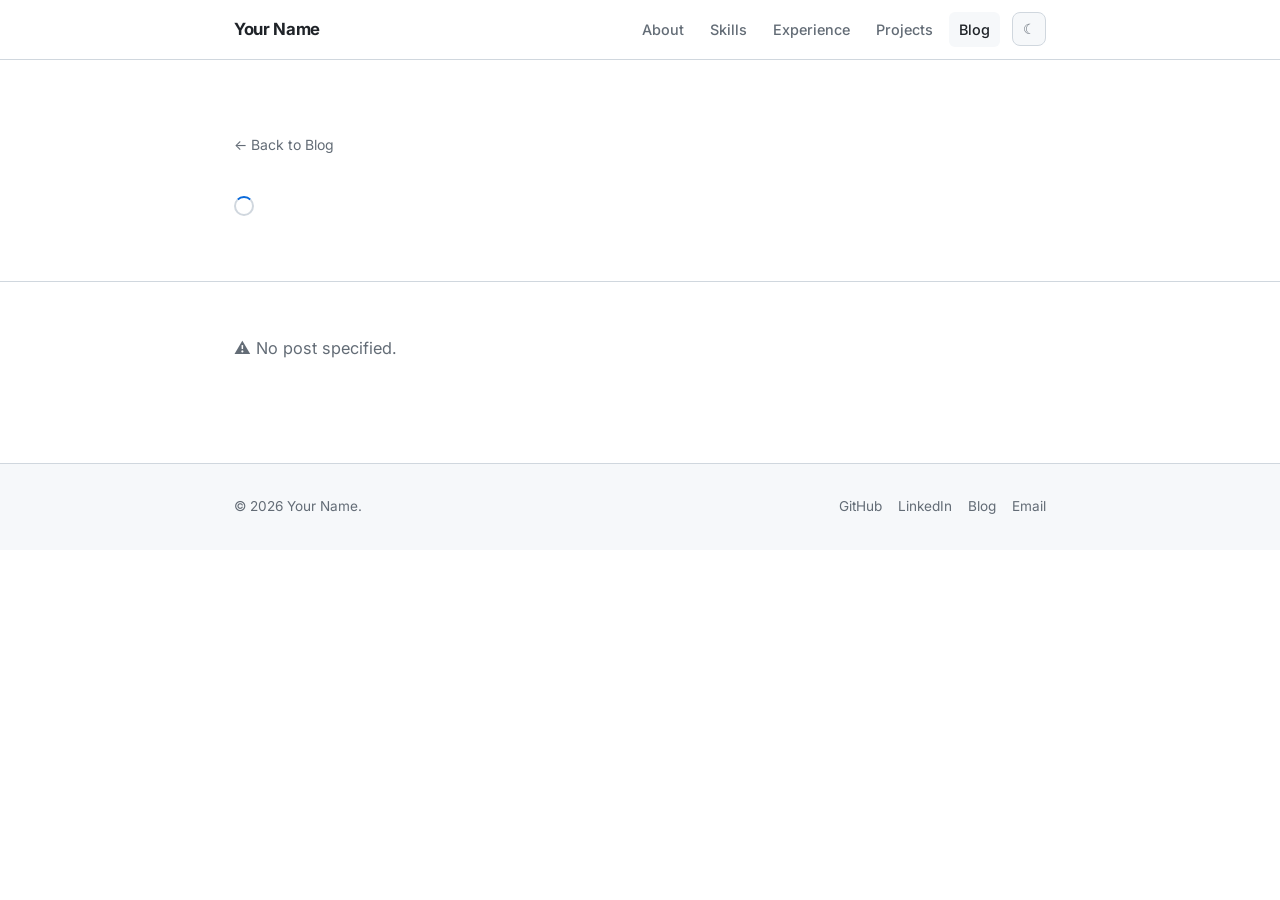
<file: post.html>
<!DOCTYPE html>
<html lang="en" data-theme="light">
<head>
  <meta charset="UTF-8" />
  <meta name="viewport" content="width=device-width, initial-scale=1.0" />
  <title>Post — Your Name</title>
  <meta name="description" content="Blog post." />
  <link rel="icon" href="favicon.svg" type="image/svg+xml" />
  <link rel="preconnect" href="https://fonts.googleapis.com" />
  <link rel="preconnect" href="https://fonts.gstatic.com" crossorigin />
  <link href="https://fonts.googleapis.com/css2?family=Inter:wght@400;500;600;700;800&display=swap" rel="stylesheet" />
  <link rel="stylesheet" href="css/style.css?v=3" />
</head>
<body>

  <!-- Navigation -->
  <nav class="nav" aria-label="Main navigation">
    <div class="nav-inner">
      <a href="index.html" class="nav-logo">Your Name</a>
      <div class="nav-links" id="nav-links">
        <a href="index.html#about">About</a>
        <a href="index.html#skills">Skills</a>
        <a href="index.html#experience">Experience</a>
        <a href="index.html#projects">Projects</a>
        <a href="blog.html">Blog</a>
        <button id="theme-toggle" class="theme-toggle" onclick="toggleTheme()" aria-label="Toggle theme">☾</button>
      </div>
      <button id="nav-hamburger" class="nav-hamburger" aria-label="Open menu">☰</button>
    </div>
  </nav>

  <!-- Post Header -->
  <div class="post-header">
    <div class="container">
      <a href="blog.html" class="post-back">← Back to Blog</a>
      <h1 id="post-title">
        <div class="spinner"></div>
      </h1>
      <div class="post-header-meta">
        <span id="post-date"></span>
        <div class="post-tags" id="post-tags"></div>
      </div>
    </div>
  </div>

  <!-- Post Content -->
  <div class="container">
    <article class="post-content" id="post-content">
      <!-- Populated by main.js via posts/<slug>.json -->
    </article>
  </div>

  <!-- Footer -->
  <footer>
    <div class="footer-inner">
      <p class="footer-copy">© <span id="year"></span> Your Name.</p>
      <nav class="footer-links" aria-label="Footer navigation">
        <a href="https://github.com/DoubleAmp3rsand" target="_blank" rel="noopener">GitHub</a>
        <a href="#">LinkedIn</a>
        <a href="blog.html">Blog</a>
        <a href="mailto:royannnd@gmail.com">Email</a>
      </nav>
    </div>
  </footer>

  <script src="js/marked.min.js?v=3"></script>
  <script src="js/main.js?v=3"></script>
  <script>document.getElementById("year").textContent = new Date().getFullYear();</script>
</body>
</html>
</file>
<file: css/style.css>
/* ============================================================
   CSS Variables & Theming
   ============================================================ */
:root {
  --bg:           #ffffff;
  --bg-secondary: #f6f8fa;
  --bg-card:      #ffffff;
  --text:         #1f2328;
  --text-muted:   #636c76;
  --accent:       #0969da;
  --accent-hover: #0550ae;
  --border:       #d0d7de;
  --shadow:       0 1px 4px rgba(0,0,0,0.08), 0 0 0 1px rgba(0,0,0,0.04);
  --radius:       10px;
  --max-width:    860px;
  --nav-height:   60px;
  --transition:   0.2s ease;
  --font:         "Inter", -apple-system, BlinkMacSystemFont, "Segoe UI", sans-serif;
  --font-mono:    ui-monospace, SFMono-Regular, "SF Mono", Menlo, monospace;
}

[data-theme="dark"] {
  --bg:           #0d1117;
  --bg-secondary: #161b22;
  --bg-card:      #161b22;
  --text:         #e6edf3;
  --text-muted:   #8b949e;
  --accent:       #58a6ff;
  --accent-hover: #79c0ff;
  --border:       #30363d;
  --shadow:       0 1px 4px rgba(0,0,0,0.4), 0 0 0 1px rgba(255,255,255,0.04);
}

/* ============================================================
   Reset & Base
   ============================================================ */
*, *::before, *::after { box-sizing: border-box; margin: 0; padding: 0; }

html { scroll-behavior: smooth; font-size: 16px; }

body {
  font-family: var(--font);
  background: var(--bg);
  color: var(--text);
  line-height: 1.6;
  transition: background var(--transition), color var(--transition);
  -webkit-font-smoothing: antialiased;
}

a { color: var(--accent); text-decoration: none; transition: color var(--transition); }
a:hover { color: var(--accent-hover); }

img { max-width: 100%; display: block; }

/* ============================================================
   Navigation
   ============================================================ */
.nav {
  position: sticky;
  top: 0;
  z-index: 100;
  height: var(--nav-height);
  background: var(--bg);
  border-bottom: 1px solid var(--border);
  backdrop-filter: blur(8px);
  -webkit-backdrop-filter: blur(8px);
  background: color-mix(in srgb, var(--bg) 85%, transparent);
}

.nav-inner {
  max-width: var(--max-width);
  margin: 0 auto;
  padding: 0 24px;
  height: 100%;
  display: flex;
  align-items: center;
  justify-content: space-between;
}

.nav-logo {
  font-weight: 700;
  font-size: 1.05rem;
  color: var(--text);
  letter-spacing: -0.02em;
}
.nav-logo:hover { color: var(--accent); }

.nav-links {
  display: flex;
  align-items: center;
  gap: 6px;
}

.nav-links a {
  color: var(--text-muted);
  font-size: 0.9rem;
  font-weight: 500;
  padding: 6px 10px;
  border-radius: 6px;
  transition: background var(--transition), color var(--transition);
}
.nav-links a:hover,
.nav-links a.active {
  color: var(--text);
  background: var(--bg-secondary);
}

.theme-toggle {
  background: var(--bg-secondary);
  border: 1px solid var(--border);
  color: var(--text-muted);
  cursor: pointer;
  width: 34px;
  height: 34px;
  border-radius: 8px;
  font-size: 0.85rem;
  display: flex;
  align-items: center;
  justify-content: center;
  transition: background var(--transition), color var(--transition);
  margin-left: 6px;
}
.theme-toggle:hover { background: var(--border); color: var(--text); }

.nav-hamburger {
  display: none;
  background: none;
  border: none;
  cursor: pointer;
  color: var(--text);
  font-size: 1.3rem;
  padding: 4px;
}

/* ============================================================
   Layout
   ============================================================ */
.container {
  max-width: var(--max-width);
  margin: 0 auto;
  padding: 0 24px;
}

section {
  padding: 72px 0;
}

.section-label {
  font-size: 0.75rem;
  font-weight: 600;
  letter-spacing: 0.1em;
  text-transform: uppercase;
  color: var(--accent);
  margin-bottom: 10px;
}

.section-title {
  font-size: 1.75rem;
  font-weight: 700;
  letter-spacing: -0.03em;
  color: var(--text);
  margin-bottom: 40px;
}

/* ============================================================
   Hero
   ============================================================ */
.hero {
  padding: 96px 0 80px;
  border-bottom: 1px solid var(--border);
}

.hero-inner {
  display: flex;
  align-items: center;
  gap: 48px;
}

.hero-avatar {
  flex-shrink: 0;
  width: 110px;
  height: 110px;
  border-radius: 50%;
  background: var(--bg-secondary);
  border: 3px solid var(--border);
  display: flex;
  align-items: center;
  justify-content: center;
  font-size: 3rem;
  overflow: hidden;
}
.hero-avatar img { width: 100%; height: 100%; object-fit: cover; }

.hero-greeting {
  font-size: 0.9rem;
  color: var(--text-muted);
  margin-bottom: 6px;
}

.hero-name {
  font-size: 2.4rem;
  font-weight: 800;
  letter-spacing: -0.04em;
  color: var(--text);
  line-height: 1.15;
  margin-bottom: 8px;
}

.hero-title {
  font-size: 1.15rem;
  color: var(--accent);
  font-weight: 500;
  margin-bottom: 16px;
}

.hero-bio {
  font-size: 1rem;
  color: var(--text-muted);
  max-width: 520px;
  line-height: 1.7;
  margin-bottom: 28px;
}

.hero-links {
  display: flex;
  flex-wrap: wrap;
  gap: 10px;
}

.btn {
  display: inline-flex;
  align-items: center;
  gap: 7px;
  padding: 9px 18px;
  border-radius: 8px;
  font-size: 0.875rem;
  font-weight: 600;
  transition: background var(--transition), color var(--transition), transform var(--transition);
  cursor: pointer;
  border: none;
}
.btn:active { transform: scale(0.97); }

.btn-primary {
  background: var(--accent);
  color: #fff;
}
.btn-primary:hover { background: var(--accent-hover); color: #fff; }

.btn-outline {
  background: transparent;
  color: var(--text);
  border: 1px solid var(--border);
}
.btn-outline:hover { background: var(--bg-secondary); color: var(--text); }

/* ============================================================
   About
   ============================================================ */
#about .about-text {
  font-size: 1.05rem;
  color: var(--text-muted);
  line-height: 1.8;
  max-width: 680px;
}
#about .about-text p + p { margin-top: 16px; }

/* ============================================================
   Skills
   ============================================================ */
.skills-grid {
  display: grid;
  grid-template-columns: repeat(auto-fill, minmax(220px, 1fr));
  gap: 24px;
}

.skill-group h4 {
  font-size: 0.8rem;
  font-weight: 700;
  text-transform: uppercase;
  letter-spacing: 0.08em;
  color: var(--text-muted);
  margin-bottom: 12px;
}

.skill-tags {
  display: flex;
  flex-wrap: wrap;
  gap: 7px;
}

.skill-tag {
  background: var(--bg-secondary);
  border: 1px solid var(--border);
  color: var(--text);
  font-size: 0.8rem;
  font-weight: 500;
  padding: 4px 10px;
  border-radius: 20px;
  transition: background var(--transition), border-color var(--transition);
}
.skill-tag:hover { background: var(--border); }

/* ============================================================
   Timeline (Experience & Education)
   ============================================================ */
.timeline {
  position: relative;
  padding-left: 28px;
}

.timeline::before {
  content: "";
  position: absolute;
  left: 5px;
  top: 8px;
  bottom: 8px;
  width: 2px;
  background: var(--border);
  border-radius: 2px;
}

.timeline-item {
  position: relative;
  margin-bottom: 40px;
}
.timeline-item:last-child { margin-bottom: 0; }

.timeline-item::before {
  content: "";
  position: absolute;
  left: -27px;
  top: 7px;
  width: 10px;
  height: 10px;
  border-radius: 50%;
  background: var(--accent);
  border: 2px solid var(--bg);
  box-shadow: 0 0 0 2px var(--accent);
}

.timeline-header {
  display: flex;
  justify-content: space-between;
  align-items: flex-start;
  gap: 16px;
  margin-bottom: 4px;
  flex-wrap: wrap;
}

.timeline-title {
  font-size: 1rem;
  font-weight: 700;
  color: var(--text);
}

.timeline-date {
  font-size: 0.8rem;
  color: var(--text-muted);
  white-space: nowrap;
  background: var(--bg-secondary);
  border: 1px solid var(--border);
  padding: 2px 9px;
  border-radius: 20px;
}

.timeline-subtitle {
  font-size: 0.9rem;
  color: var(--accent);
  font-weight: 500;
  margin-bottom: 8px;
}

.timeline-desc {
  font-size: 0.92rem;
  color: var(--text-muted);
  line-height: 1.7;
}

.timeline-tags {
  display: flex;
  flex-wrap: wrap;
  gap: 6px;
  margin-top: 10px;
}

/* ============================================================
   Projects
   ============================================================ */
.projects-grid {
  display: grid;
  grid-template-columns: repeat(auto-fill, minmax(260px, 1fr));
  gap: 20px;
}

.project-card {
  background: var(--bg-card);
  border: 1px solid var(--border);
  border-radius: var(--radius);
  padding: 22px;
  transition: box-shadow var(--transition), transform var(--transition), border-color var(--transition);
  display: flex;
  flex-direction: column;
}
.project-card:hover {
  box-shadow: var(--shadow);
  border-color: var(--accent);
  transform: translateY(-2px);
}

.project-card-header {
  display: flex;
  justify-content: space-between;
  align-items: flex-start;
  margin-bottom: 10px;
}

.project-icon { font-size: 1.4rem; }

.project-links { display: flex; gap: 8px; }
.project-links a {
  color: var(--text-muted);
  font-size: 0.85rem;
  padding: 4px 8px;
  border-radius: 6px;
  background: var(--bg-secondary);
  border: 1px solid var(--border);
}
.project-links a:hover { color: var(--accent); }

.project-name {
  font-size: 1rem;
  font-weight: 700;
  color: var(--text);
  margin-bottom: 8px;
}

.project-desc {
  font-size: 0.875rem;
  color: var(--text-muted);
  line-height: 1.65;
  flex: 1;
  margin-bottom: 16px;
}

/* ============================================================
   Blog List
   ============================================================ */
.blog-header {
  padding: 72px 0 40px;
  border-bottom: 1px solid var(--border);
}

.blog-header h1 {
  font-size: 2rem;
  font-weight: 800;
  letter-spacing: -0.03em;
}

.blog-header p {
  color: var(--text-muted);
  margin-top: 8px;
}

.blog-list {
  padding: 48px 0;
}

.post-list { list-style: none; }

.post-item {
  border-bottom: 1px solid var(--border);
  padding: 28px 0;
}
.post-item:first-child { padding-top: 0; }
.post-item:last-child { border-bottom: none; }

.post-item-meta {
  display: flex;
  align-items: center;
  gap: 12px;
  margin-bottom: 8px;
}

.post-date {
  font-size: 0.8rem;
  color: var(--text-muted);
}

.post-tags { display: flex; gap: 6px; }

.post-tag {
  font-size: 0.72rem;
  font-weight: 600;
  padding: 2px 8px;
  border-radius: 20px;
  background: color-mix(in srgb, var(--accent) 12%, transparent);
  color: var(--accent);
}

.post-title {
  font-size: 1.2rem;
  font-weight: 700;
  color: var(--text);
  letter-spacing: -0.02em;
  margin-bottom: 8px;
  transition: color var(--transition);
  display: block;
}
.post-title:hover { color: var(--accent); }

.post-excerpt {
  font-size: 0.9rem;
  color: var(--text-muted);
  line-height: 1.65;
}

.blog-empty {
  text-align: center;
  padding: 80px 24px;
  color: var(--text-muted);
}
.blog-empty p { margin-top: 12px; font-size: 0.9rem; }

/* ============================================================
   Single Post
   ============================================================ */
.post-header {
  padding: 72px 0 40px;
  border-bottom: 1px solid var(--border);
}

.post-back {
  display: inline-flex;
  align-items: center;
  gap: 6px;
  font-size: 0.875rem;
  color: var(--text-muted);
  margin-bottom: 28px;
  transition: color var(--transition);
}
.post-back:hover { color: var(--accent); }

.post-header h1 {
  font-size: 2.1rem;
  font-weight: 800;
  letter-spacing: -0.04em;
  line-height: 1.2;
  margin-bottom: 16px;
}

.post-header-meta {
  display: flex;
  align-items: center;
  gap: 14px;
  flex-wrap: wrap;
  color: var(--text-muted);
  font-size: 0.875rem;
}

.post-content {
  padding: 52px 0 80px;
  font-size: 1.02rem;
  line-height: 1.8;
  color: var(--text);
  max-width: 680px;
}

.post-content h2 {
  font-size: 1.45rem;
  font-weight: 700;
  letter-spacing: -0.02em;
  margin: 40px 0 16px;
}

.post-content h3 {
  font-size: 1.15rem;
  font-weight: 700;
  margin: 28px 0 12px;
}

.post-content p { margin-bottom: 20px; }

.post-content ul, .post-content ol {
  padding-left: 22px;
  margin-bottom: 20px;
}
.post-content li { margin-bottom: 6px; }

.post-content code {
  font-family: var(--font-mono);
  font-size: 0.875em;
  background: var(--bg-secondary);
  border: 1px solid var(--border);
  padding: 2px 6px;
  border-radius: 4px;
  color: var(--text);
}

.post-content pre {
  background: var(--bg-secondary);
  border: 1px solid var(--border);
  border-radius: var(--radius);
  padding: 20px;
  overflow-x: auto;
  margin-bottom: 20px;
}
.post-content pre code {
  background: none;
  border: none;
  padding: 0;
  font-size: 0.875rem;
}

.post-content blockquote {
  border-left: 3px solid var(--accent);
  padding-left: 18px;
  color: var(--text-muted);
  font-style: italic;
  margin-bottom: 20px;
}

.post-content hr {
  border: none;
  border-top: 1px solid var(--border);
  margin: 36px 0;
}

.post-content h1 {
  font-size: 1.75rem;
  font-weight: 800;
  letter-spacing: -0.02em;
  margin: 48px 0 18px;
}

.post-content h4 {
  font-size: 1rem;
  font-weight: 700;
  margin: 24px 0 10px;
}

.post-content strong { font-weight: 700; color: var(--text); }
.post-content em { font-style: italic; }

.post-content a {
  color: var(--accent);
  text-decoration: underline;
  text-underline-offset: 2px;
}
.post-content a:hover { opacity: 0.8; }

.post-content table {
  width: 100%;
  border-collapse: collapse;
  margin: 20px 0 28px;
  font-size: 0.94rem;
  display: block;
  overflow-x: auto;
}
.post-content thead {
  background: var(--bg-secondary);
  border-bottom: 2px solid var(--border);
}
.post-content th,
.post-content td {
  padding: 10px 14px;
  border: 1px solid var(--border);
  text-align: left;
  vertical-align: top;
}
.post-content th { font-weight: 700; }
.post-content tbody tr:nth-child(even) { background: var(--bg-secondary); }

/* ============================================================
   Footer
   ============================================================ */
footer {
  border-top: 1px solid var(--border);
  padding: 32px 0;
  background: var(--bg-secondary);
}

.footer-inner {
  max-width: var(--max-width);
  margin: 0 auto;
  padding: 0 24px;
  display: flex;
  justify-content: space-between;
  align-items: center;
  gap: 16px;
  flex-wrap: wrap;
}

.footer-copy {
  font-size: 0.85rem;
  color: var(--text-muted);
}

.footer-links {
  display: flex;
  gap: 16px;
}
.footer-links a {
  font-size: 0.85rem;
  color: var(--text-muted);
}
.footer-links a:hover { color: var(--accent); }

/* ============================================================
   Divider
   ============================================================ */
.section-divider {
  border: none;
  border-top: 1px solid var(--border);
  margin: 0;
}

/* ============================================================
   Fade-in animation
   ============================================================ */
.fade-in {
  opacity: 0;
  transform: translateY(18px);
  transition: opacity 0.5s ease, transform 0.5s ease;
}
.fade-in.visible {
  opacity: 1;
  transform: none;
}

/* ============================================================
   Loading spinner
   ============================================================ */
.spinner {
  display: inline-block;
  width: 20px; height: 20px;
  border: 2px solid var(--border);
  border-top-color: var(--accent);
  border-radius: 50%;
  animation: spin 0.7s linear infinite;
}
@keyframes spin { to { transform: rotate(360deg); } }

/* ============================================================
   Inline Blog Posts
   ============================================================ */
.inline-post { padding: 8px 0; }

.inline-post-meta {
  display: flex;
  align-items: center;
  gap: 12px;
  margin-bottom: 10px;
  flex-wrap: wrap;
}

.inline-post-title {
  font-size: 1.35rem;
  font-weight: 700;
  letter-spacing: -0.02em;
  color: var(--text);
  margin-bottom: 20px;
}

/* ============================================================
   Lightbox
   ============================================================ */
.lightbox {
  position: fixed;
  inset: 0;
  z-index: 999;
  background: rgba(0, 0, 0, 0.85);
  display: flex;
  flex-direction: column;
  align-items: center;
  justify-content: center;
  gap: 12px;
  padding: 24px;
  cursor: zoom-out;
  opacity: 0;
  transition: opacity 0.2s ease;
}

.lightbox.open { opacity: 1; }

.lightbox img {
  max-width: 100%;
  max-height: 85vh;
  height: auto;
  border-radius: 6px;
  object-fit: contain;
  box-shadow: 0 8px 40px rgba(0, 0, 0, 0.6);
  cursor: default;
}

.lightbox-caption {
  color: rgba(255, 255, 255, 0.75);
  font-size: 0.85rem;
  text-align: center;
}

.lightbox-close {
  position: fixed;
  top: 16px;
  right: 20px;
  background: none;
  border: none;
  color: #fff;
  font-size: 1.8rem;
  cursor: pointer;
  line-height: 1;
  opacity: 0.7;
  transition: opacity 0.15s ease;
}
.lightbox-close:hover { opacity: 1; }

/* ============================================================
   Photo Gallery (masonry grid)
   ============================================================ */
.photo-gallery {
  display: grid;
  grid-template-columns: repeat(3, 1fr);
  grid-auto-rows: 10px;
  grid-auto-flow: dense;
  column-gap: 10px;
  row-gap: 0;
  margin: 32px 0;
}

.photo-gallery figure {
  margin-bottom: 10px;
}

.photo-gallery figure.wide {
  grid-column: span 2;
}

.photo-gallery img {
  width: 100%;
  height: auto;
  display: block;
  border-radius: 6px;
  cursor: zoom-in;
  transition: opacity 0.2s ease;
}

.photo-gallery img:hover { opacity: 0.88; }

.photo-gallery figcaption {
  font-size: 0.72rem;
  color: var(--text-muted);
  margin-top: 4px;
  padding: 0 2px;
  line-height: 1.4;
}

/* ============================================================
   Responsive
   ============================================================ */
@media (max-width: 640px) {
  :root { --max-width: 100%; }

  section { padding: 52px 0; }

  .hero { padding: 60px 0 52px; }
  .hero-inner { flex-direction: column; align-items: flex-start; gap: 24px; }
  .hero-name { font-size: 1.9rem; }

  .section-title { font-size: 1.45rem; }

  .nav-links a { display: none; }
  .nav-hamburger { display: flex; }
  .nav-links.open a { display: flex; }
  .nav-links.open {
    position: fixed;
    top: var(--nav-height);
    left: 0; right: 0;
    background: var(--bg);
    border-bottom: 1px solid var(--border);
    padding: 12px 16px;
    flex-direction: column;
    align-items: stretch;
  }

  .skills-grid { grid-template-columns: 1fr 1fr; }
  .projects-grid { grid-template-columns: 1fr; }

  .post-header h1 { font-size: 1.6rem; }
  .post-content { font-size: 0.97rem; }

  .photo-gallery { grid-template-columns: repeat(2, 1fr); }
}
</file>
